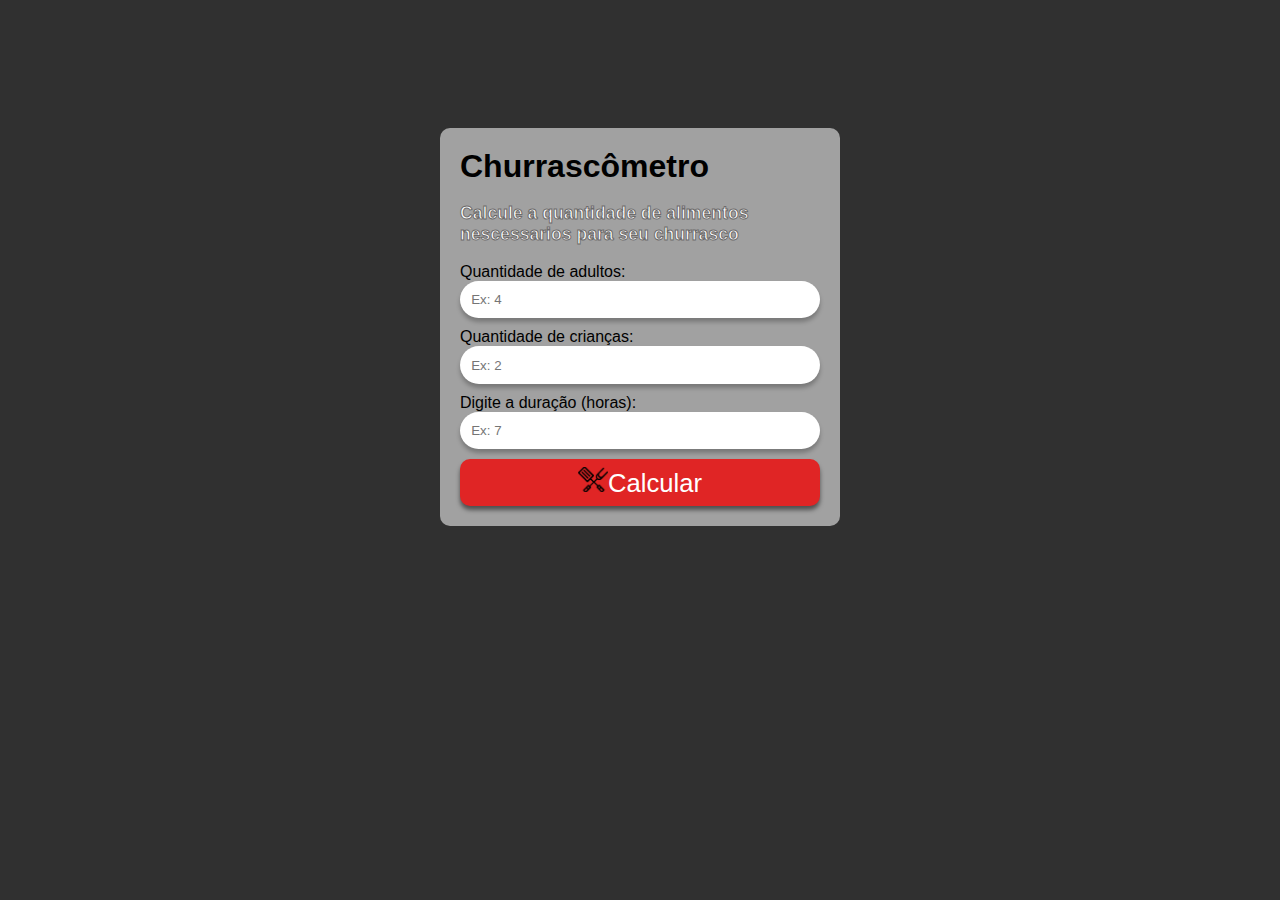
<file: churrascometro/index.html>
<!DOCTYPE html>
<html lang="pt-br">
<head>
    <meta charset="UTF-8">
    <meta http-equiv="X-UA-Compatible" content="IE=edge">
    <meta name="viewport" content="width=device-width, initial-scale=1.0">
    <link rel="stylesheet" href="styles/style.css">
    <title>Churrascometro</title>
</head>
<body>

    
    <div class="container">
        <h1>Churrascômetro</h1>
        <p class="titulo">Calcule a quantidade de alimentos nescessarios para seu churrasco</p>
        <label>Quantidade de adultos:</label>
        <input id="adultos" name="adultos" type="number" placeholder="Ex: 4" >
        <label>Quantidade de crianças:</label>
        <input id="criancas" name="criancas" type="number" placeholder="Ex: 2" >
        <label>Digite a duração (horas):</label>
        <input id="duracao" name="duracao" type="number" placeholder="Ex: 7" >
        <button onclick="calcular()">Calcular</button>

        <div id="resultado">

        </div>
    </div>

    <script src="./scripts/script.js"></script>
</body>
</html>
</file>
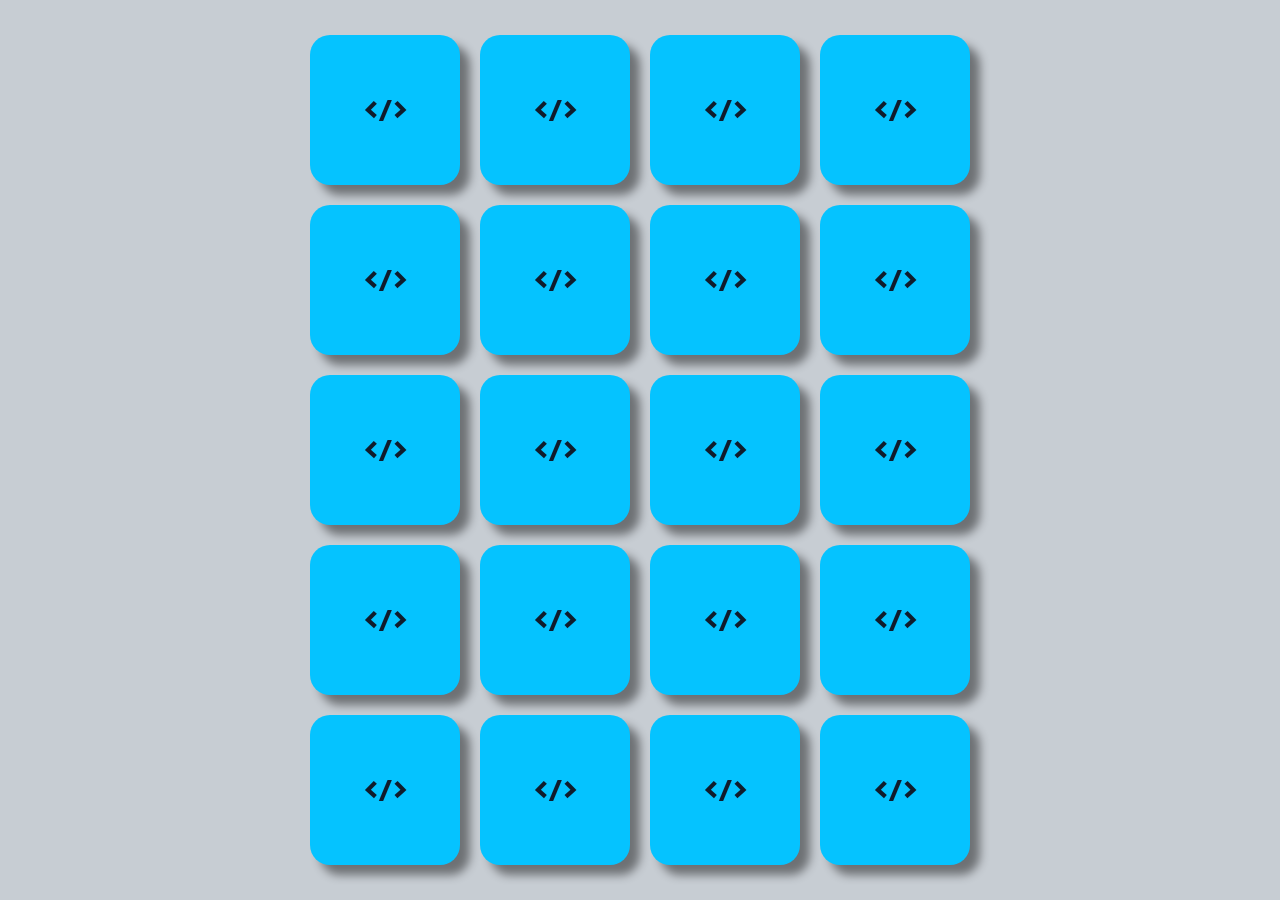
<file: jogoDaMemoria/index.html>
<!DOCTYPE html>
<html lang="en">

<head>
    <meta charset="UTF-8">
    <meta http-equiv="X-UA-Compatible" content="IE=edge">
    <meta name="viewport" content="width=device-width, initial-scale=1.0">
    <link rel="preconnect" href="https://fonts.googleapis.com">
    <link rel="preconnect" href="https://fonts.gstatic.com" crossorigin>
    <link href="https://fonts.googleapis.com/css2?family=Righteous&display=swap" rel="stylesheet">
    <link rel="stylesheet" href="./assets/styles/style.css">
    <title>Jogo da Memória</title>
</head>

<body>
    <div id="gameBoard">
    </div>

    <div id="gameOver">
        <div>
            Parabéns, você completou o jogo!
        </div>
        <button id="restart" onclick="restart()">Jogue Novamente</button>
    </div>

    <script src="./assets/scripts/game.js"></script>
    <script src="./assets/scripts/script.js"></script>
</body>

</html>
</file>
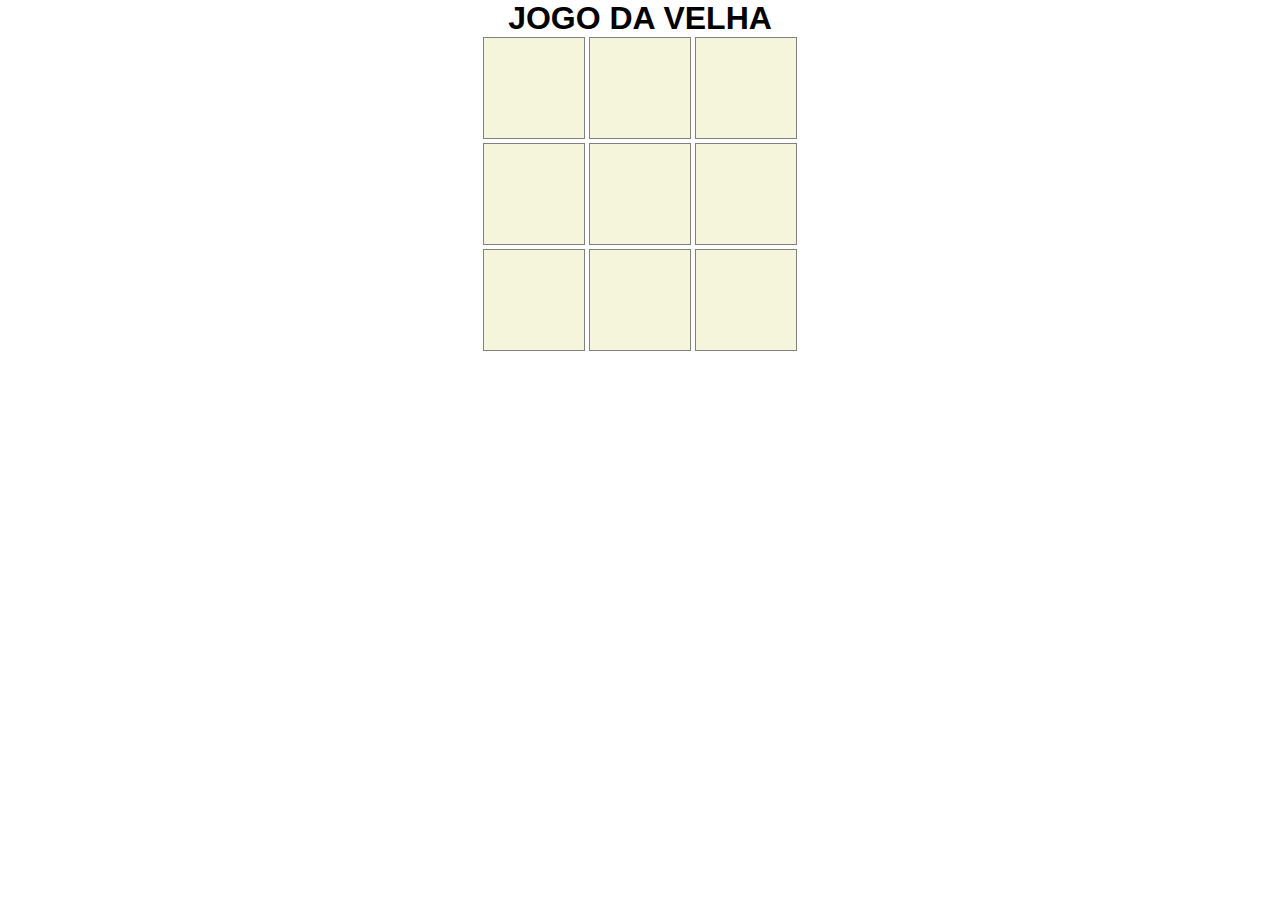
<file: jogoDaVelha/index.html>
<!DOCTYPE html>
<html lang="pt-br">

<head>
    <meta charset="UTF-8">
    <meta http-equiv="X-UA-Compatible" content="IE=edge">
    <meta name="viewport" content="width=device-width, initial-scale=1.0">
    <link rel="stylesheet" href="./syles/style.css">
    <title>Jogo da Velha</title>
</head>

<body>
    <h1>JOGO DA VELHA</h1>
    <div class="stage">
        <div>
            <div id="0" class="square"></div>
            <div id="1" class="square"></div>
            <div id="2" class="square"></div>
        </div>
        <div>
            <div id="3" class="square"></div>
            <div id="4" class="square"></div>
            <div id="5" class="square"></div>
        </div>
        <div>
            <div id="6" class="square"></div>
            <div id="7" class="square"></div>
            <div id="8" class="square"></div>
        </div>
    </div>

    <script src="./scripts/game.js"></script>
    <script src="./scripts/inteface.js"></script>
</body>

</html>
</file>
<file: churrascometro/styles/style.css>
* {
    margin: 0;
    padding: 0;
    box-sizing: border-box;
}

body {
    display: flex;
    font-family: sans-serif;
    flex-direction: column;
    justify-content: center;
    background-color: #303030;
    background-repeat: no-repeat;
    background-size: cover;
}

.titulo {
    max-width: 100%;
    color: white;
    -webkit-text-stroke: 1px rgb(109, 107, 107);
    font-weight: 800;
    font-size: 1.1rem;
    margin-top: 2vh;
    margin-bottom: 2vh;
}

.container {
    max-width: 400px;
    margin: auto;
    margin-top: 10%;
    background-color: rgba(255, 255, 255, 0.548);
    padding: 20px;
    border-radius: 10px;
}

p {
    margin-bottom: 10px;
}

input {
    width: 100%;
    display: block;
    padding: 0.7rem;
    margin-bottom: 10px;
    border: 0;
    border-radius: 2rem;
    box-shadow: 0px 4px 4px rgba(0, 0, 0, 0.25);
}

button {
    width: 100%;
    cursor: pointer;
    background-color: rgb(224, 37, 37);
    color: white;
    border-radius: 10px;
    border: 0;
    font-size: 1.6rem;
    padding: 0.5rem;
    box-shadow: 0px 4px 4px rgba(0, 0, 0, 0.5);
}

button::before {
    content: "";
    display: inline-block;
    width: 30px;
    height: 25px;
    background-image: url("../img/iconeBotao.png");
    background-repeat: no-repeat;
    background-position: center;
    background-size: cover;
}

.resultado{
    background-color: white;

}

p{
    margin-top: 2rem;
}
</file>
<file: jogoDaMemoria/assets/styles/style.css>
*{
    margin: 0;
    padding: 0;
    box-sizing: border-box;
    font-family: 'Righteous', sans-serif;
}

body{
    display: flex;
    justify-content: center;
    align-items: center;
    height: 100vh;
    background-color: #c7cdd3;
}

#gameBoard{
    max-width: 700px;
    display: grid;
    grid-template: 1fr 1fr 1fr 1fr 1fr / 1fr 1fr 1fr 1fr;
    gap: 20px;
}

.card{
    width: 150px;
    height: 150px;
    position: relative;

    transform-style: preserve-3d;
    transition: transform .5s;
}

.card-back, .card-front{
    width: 100%;
    height: 100%;
    position: absolute;
    display: flex;
    justify-content: center;
    align-items: center;
    border-radius: 20px;
    box-shadow: 10px 10px 10px rgba(0, 0, 0, 0.45);
    backface-visibility: hidden;
}

.flip{
    transform: rotateY(180deg);
}

.card-front{
    transform: rotateY(180deg);
    background-color: #101c2c;
}

.card-back{
    color: #101c2c;
    background-color: #05c3ff;
    font-size: 30px;
}

#gameOver{
    position: absolute;
    top: 0;
    width: 100%;
    height: 100%;
    background-color: rgba(0, 0, 0, 0.9);
    color: white;
    font-size: 50px;
    display: flex;
    flex-direction: column;
    justify-content: center;
    align-items: center;
    display: none;
}

#restart{
    padding: 20px;
    font-size: 20px;
    background-color: yellow;
    border: none;
    border-radius: 15px;
    margin-top: 10px;
}
</file>
<file: jogoDaVelha/syles/style.css>
*{
    margin: 0;
    padding: 0;
    font-family: Arial, Helvetica, sans-serif;
}

body{
    text-align: center;
}


.square{
    position: relative;
    width: 100px;
    height: 100px;
    background-color: beige;
    border: 1px solid gray;
    display: inline-block;
}


.o::after{
    content: "\1F6E1";
    font-size: 50px;
    line-height: 100px;
    position: absolute;
    top: 0;
    bottom: 0;
    right: 0;
    left: 0;
}

.x::after{
    content: "\2694";
    font-size: 50px;
    line-height: 100px;
    position: absolute;
    top: 0;
    bottom: 0;
    right: 0;
    left: 0;
}
</file>
